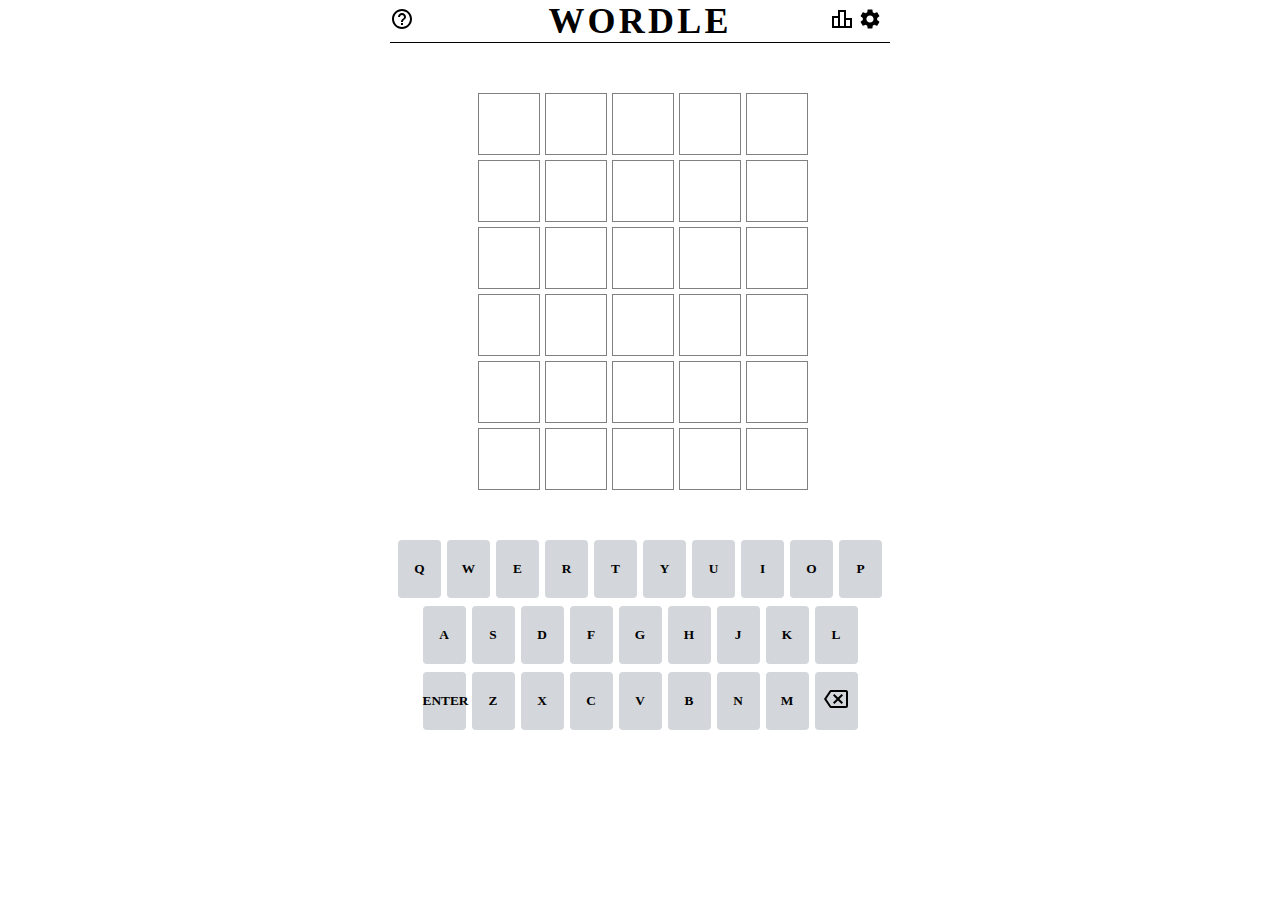
<file: index.html>
<!DOCTYPE html>
<html>
<head>
	<link rel="stylesheet" href="styles/grid.css">
	<meta charset="utf-8">
	<meta name="viewport" content="width=device-width, initial-scale=1">
	<title>Wordle</title>
	<style type="text/css">

		*{
			margin: 0;
			padding: 0;
		}
		.container{
			max-width: 500px;
			margin-left: auto;
			margin-right: auto;
		}
		
		.all{
			display: flex;
			flex-direction: column;
			justify-content: center;
			align-items: center;
			position: relative;


		}
		.flexrow{
			display: flex;
			flex-direction: row;
			justify-content: space-between;
			align-items: center;


		}

		h1{
			font-weight: 700;
            font-size: 36px;
            letter-spacing: 0.2rem;
            text-transform: uppercase;
            pointer-events: none;
		}

		.imglittle{
			width: 60px;

		}

		.imglittle a{
			text-decoration: none;
		}

		header{
			border-bottom: 1px solid black;
		}

		.quadrati{
			width: 62px;
			box-sizing: border-box;
			height: 62px;
			border: 1px solid grey;
			margin-left: 5px;
			font-size: 40px;
			display: flex;
			justify-content: center;
			align-items: center;
			font-family: Helvetica, sans-serif;
			font-weight: 700;
			text-transform: uppercase;
			

		}

		.flexrowquadrati{
			display: flex;
			flex-direction: row;
			justify-content: center;
			align-items: center;
		}

		.cheat{
			margin-top: 5px;
		}

		.letter{
			    font-family: inherit;
                font-weight: bold;
                margin: 0 3px;
                height: 58px;
                width: 43px;
                border-radius: 4px;
                background-color:#d3d6da;
                outline: none;
                box-shadow: none;
                border: none;
   
		}
		.enter{
			    font-family: inherit;
                font-weight: bold;
                margin: 0 3px;
                border: none;
                height: 58px;
                width: 65px;
                border-radius: 4px;
                background-color:#d3d6da;
		}

		.mrgnbtm{
			margin-bottom: 8px;
		}



		.quadratini{
	    	      margin: 80px 0;
		}

		.toast{
			text-align: center;
			font-size: 40px;
			color: white;
			font-weight: 700;
			position: fixed;
                        width: 500px;
                        background: black;

		}

		.hidden{
			display: none;
		}

		.green{
			background-color: green;
		}
		.yellow{
			background-color: #fde910;
		}

		.whitetxt{
			color: white;
		}

		.gray{
			background-color: gray;

		}

	
		@media(min-width: 768px){
			.quadratini{
			      margin: 50px 0;
		    }
		}

		

		






	</style>
</head>
<body>
	
	<section class="all">
		<div class="container">
			<div class=" toast hidden">
	    Non abbastanza lettere
				
    </div>
			<header class="flexrow border">

				<div class="imglittle">
					<a href="#">
					<img src="immagini/puntodidomanda.svg" />
				    </a>
				</div>

				<div>
					<h1>WORDLE</h1>
				</div>

				<div class="imglittle">
					<a href="#">
					<img src="immagini/statistic.svg" />
				    </a>


					<a href="#">
					<img src="immagini/cog.svg" />
				    </a>
				</div>


				


				
			</header>
			

			<section class="quadratini">
				<div class="flexrowquadrati cheat">
					<div class="quadrati"></div>
					<div class="quadrati"></div>
					<div class="quadrati"></div>
					<div class="quadrati"></div>
					<div class="quadrati"></div>
				</div>

				<div class="flexrowquadrati cheat">
					<div class="quadrati"></div>
					<div class="quadrati"></div>
					<div class="quadrati"></div>
					<div class="quadrati"></div>
					<div class="quadrati"></div>
				</div>

				<div class="flexrowquadrati cheat">
					<div class="quadrati"></div>
					<div class="quadrati"></div>
					<div class="quadrati"></div>
					<div class="quadrati"></div>
					<div class="quadrati"></div>
				</div>

				<div class="flexrowquadrati cheat">
					<div class="quadrati"></div>
					<div class="quadrati"></div>
					<div class="quadrati"></div>
					<div class="quadrati"></div>
					<div class="quadrati"></div>
				</div>

				<div class="flexrowquadrati cheat">
					<div class="quadrati"></div>
					<div class="quadrati"></div>
					<div class="quadrati"></div>
					<div class="quadrati"></div>
					<div class="quadrati"></div>
				</div>

				<div class="flexrowquadrati cheat">
					<div class="quadrati"></div>
					<div class="quadrati"></div>
					<div class="quadrati"></div>
					<div class="quadrati"></div>
					<div class="quadrati"></div>
				</div>
			</section>



			<section class="tastiera">
				<div class="flexrowquadrati mrgnbtm">
					<button class="letter" data-letter="Q">Q</button>
					<button class="letter" data-letter="W">W</button>
					<button class="letter" data-letter="E">E</button>
					<button class="letter" data-letter="R">R</button>
					<button class="letter" data-letter="T">T</button>
					<button class="letter" data-letter="Y">Y</button>
					<button class="letter" data-letter="U">U</button>
					<button class="letter" data-letter="I">I</button>
					<button class="letter" data-letter="O">O</button>
					<button class="letter" data-letter="P">P</button>
				</div>

				<div class="flexrowquadrati mrgnbtm">
					<button class="letter" data-letter="A">A</button>
					<button class="letter" data-letter="S">S</button>
					<button class="letter" data-letter="D">D</button>
					<button class="letter" data-letter="F">F</button>
					<button class="letter" data-letter="G">G</button>
					<button class="letter" data-letter="H">H</button>
					<button class="letter" data-letter="J">J</button>
					<button class="letter" data-letter="K">K</button>
					<button class="letter" data-letter="L">L</button>
					
				</div>

				<div class="flexrowquadrati mrgnbtm">
					<button class="letter" data-letter="ENTER">ENTER</button>
					<button class="letter" data-letter="Z">Z</button>
					<button class="letter" data-letter="X">X</button>
					<button class="letter" data-letter="C">C</button>
					<button class="letter" data-letter="V">V</button>
					<button class="letter" data-letter="B">B</button>
					<button class="letter" data-letter="N">N</button>
					<button class="letter" data-letter="M">M</button>
					<button class="letter" data-letter="ERASE"><img src="immagini/cancelletto.svg"></button>
					
				</div>
				
			</section>

			



			
		</div>

		
	</section>


	<script type="text/javascript">

		let i=0;
		let vocabulary = ["CICCI","MAURO","MINNI","CASSA","BORDO","ABITI","EXTRA","FORCA","GABBO"]
		let numberWin = getNumeroRundomInt(0,9)
		let chosenWord = vocabulary[numberWin]
		let word = [];
		let currentRowIndex = 0
		let currentRow = document.querySelectorAll('.quadratini .flexrowquadrati') [currentRowIndex];
		let muchcharact = document.querySelector(".toast")
		let tastiera = document.querySelectorAll("button.letter")
		let vittoria=false;

		



		function fillLetter(value){
			word[i]=value;
			
			
			currentRow.children[i].innerHTML = value





			i++;



		}

		function getNumeroRundomInt(min,max){
			min = Math.ceil(min)
			max = Math.floor(max)

			return Math.floor(Math.random()* (max - min) + min)
		}

		function createParola(){
			let parolautente=""
			for (let k = 0; k < word.length; k++) {
					parolautente = parolautente + word[k]
				}
			return parolautente	
		}

		function checkWord(){
			
			if (word.length === 5 ) {
				 if (createParola().toUpperCase() === chosenWord.toUpperCase()) {
				 	console.log("YUPPI")
				 	return true
				 }else {
				 	console.log("Errato")
				 	return false 
				 }
				

			}else {	
				muchcharact.classList.remove('hidden')
				setTimeout(function(){
					muchcharact.classList.add('hidden')
				}, 1200)
			   return false;   
			}
			

		}

		function eraseLetter(){
			
			if (i>0) {
				i--
				word.pop()
			    currentRow.children[i].innerHTML = ""
			}
			
			
			
			
		}

		function checkKeyCode(e){
			
			if ((e>=65 && e<=90)||(e === 8)|| (e === 13)) {
				return true
			}else {
				return false

			}

		}
		function fattorialecalc(num){
			 for (let i = num - 1; i >= 1; i--) {
                num = num * i;
            }return num;
        }

    
        function highlightLetters(){
        	let charOfWordRight


        	for(let a=0; a<word.length; a++){
        		for(let v=0; v<word.length; v++){
        			charOfWordRight = chosenWord[v]
        			
 					
        			if(word[a].toUpperCase() === charOfWordRight){
        				currentRow.children[a].classList.remove("gray")
        				currentRow.children[a].classList.add("yellow")
        			}else if(word[a].toUpperCase() != charOfWordRight){
        				currentRow.children[a].classList.remove("yellow")
        				currentRow.children[a].classList.add("gray")
        			}
        		}

        	}	        	



        	for (let k=0; k<word.length;k++){
        		charOfWordRight = chosenWord[k]
                if (word[k].toUpperCase() === charOfWordRight) {
                	currentRow.children[k].classList.remove("gray")
                	currentRow.children[k].classList.remove("yellow")

                	currentRow.children[k].classList.add("green")
                	currentRow.children[k].classList.add("whitetxt")
                	if (currentRow.children[k].classList.contains("gray")) {
                		currentRow.children[k].classList.remove("gray")
                	}



                	
                }
        		
        	}
        }

        function changerow(){
        	if (currentRowIndex<5) {
        		currentRowIndex=currentRowIndex+1
        	    currentRow = document.querySelectorAll('.quadratini .flexrowquadrati') [currentRowIndex];
        	    word= []
        	    i = 0

        	}
        	
        }

        function theend(){
        	muchcharact.classList.remove('hidden')
        	muchcharact.innerHTML =""
        	muchcharact.innerHTML ="HAI VINTO CAMPIONCINO"
        	vittoria=true;

        }
    
		
		let callbackT = function(e){
			console.log("callbackT", e.keyCode)
			//muchcharact.classList.add("hidden")
			
			checkKeyCode(e.keyCode);
			if (vittoria===false) {
				if (checkKeyCode(e.keyCode)) {
				if (e.key=== 'Enter') {
					
					if(checkWord()===true){
						highlightLetters()
						theend()
					}else if (word.length===5) {
						highlightLetters()
					    changerow()

					} 
						
					
				}else if (e.key === 'Backspace') {
					
					eraseLetter()
				}else if (i<5) {
					
					fillLetter(e.key);
				}

			}

			}

			

			
			
			


		}

		document.addEventListener('keydown', callbackT)

		for (let j = 0; j < tastiera.length; j++) {
			let b= tastiera[j]
			b.addEventListener("click",function(e){
				e.preventDefault()
				let lettera = e.currentTarget.dataset.letter
				if (lettera === 'ENTER') {
					
					if(checkWord()===true){
						highlightLetters()
						theend()
					}else if (word.length===5) {
						highlightLetters()
					    changerow()

					} 
						
					
				}else if (lettera === 'ERASE') {
					
					eraseLetter()
				}else if (i<5) {
					
					fillLetter(lettera);
				}

			









			})
		}
		



	</script>

</body>
</html>
</file>
<file: styles/grid.css>
.container{
			min-width: 500px;
			margin-left: auto;
			margin-right: auto;
		}

		.container > .row{
			display: flex;
			flex-direction: row;
			padding: 0;
			flex-wrap: wrap;
		}

		.container > .row > .col-1{
			flex-basis: 100%;
			flex-grow: 0;
			flex-shrink: 0;
		}

		.container > .row > .col-2{
			flex-basis: 50%;
			flex-grow: 0;
			flex-shrink: 0;
		}

		.container > .row > .col-3{
			flex-basis: calc(100% / 3);
			flex-grow: 1;
			flex-shrink: 0;
		}

		.container > .row > .col-4{
			flex-basis: 25%;
			flex-grow: 0;
			flex-shrink: 0;
		}

		.container > .row > .col-5{
			flex-basis: 20%;
			flex-grow: 0;
			flex-shrink: 0;
			padding: 0 10px;
		}

		.container > .row > .col-6{
			flex-basis: calc(100% / 6);
			flex-grow: 0;
			flex-shrink: 0;
		}

		.container > .row > .col-7{
			flex-basis: calc(100% / 7);
			flex-grow: 0;
			flex-shrink: 0;
		}

		.container > .row > .col-8{
			flex-basis: calc(100% / 8);
			flex-grow: 0;
			flex-shrink: 0;
		}

		.container > .row > .col-9{
			flex-basis: calc(100% / 9);
			flex-grow: 0;
			flex-shrink: 0;
		}

		.container > .row > .col-10{
			flex-basis: calc(100% / 10);
			flex-grow: 0;
			flex-shrink: 0;
		}

		.container > .row > .col-11{
			flex-basis: calc(100% / 11);
			flex-grow: 0;
			flex-shrink: 0;
		}

		.container > .row > .col-12{
			flex-basis: calc(100% / 12);
			flex-grow: 0;
			flex-shrink: 0;
		}

		.container > .row > .col-60perc{
			flex-basis: 60%;
			flex-grow: 0;
			flex-shrink: 0;
		}

		.container > .row > .col-75perc{
			flex-basis: 75%;
			flex-grow: 0;
			flex-shrink: 0;
		}
		.container > .row > .col-80perc{
			flex-basis: 80%;
			flex-grow: 0;
			flex-shrink: 0;
		}


        /*Grid, desktop*/


		@media (min-width: 1280px){

			.container{
						width: 100%;
						max-width:1007px;
						margin-left: auto;
						margin-right: auto;

					}

					.container > .row{
						display: flex;
						flex-direction: row;
						padding: 0;
						flex-wrap: wrap;
					}

			.container > .row > .col-2-d{
				flex-basis: 50%;
				flex-grow: 0;
				flex-shrink: 0
			}

			.container > .row > .col-3-d{
				flex-basis: calc(100% / 3);
				flex-grow: 0;
				flex-shrink: 0;
			}

			.container > .row > .col-4-d{
				flex-basis: 25%;
				flex-grow: 0;
				flex-shrink: 0;
			}

			.container > .row > .col-5-d{
				flex-basis: 20%;
				flex-grow: 0;
				flex-shrink: 0;
				padding: 0 10px;
			}

			.container > .row > .col-6-d{
				flex-basis: calc(100% / 6);
				flex-grow: 0;
				flex-shrink: 0;
			}

			.container > .row > .col-7-d{
				flex-basis: calc(100% / 7);
				flex-grow: 0;
				flex-shrink: 0;
			}

			.container > .row > .col-8-d{
				flex-basis: calc(100% / 8);
				flex-grow: 0;
				flex-shrink: 0;
			}

			.container > .row > .col-9-d{
				flex-basis: calc(100% / 9);
				flex-grow: 0;
				flex-shrink: 0;
			}

			.container > .row > .col-10-d{
				flex-basis: calc(100% / 10);
				flex-grow: 0;
				flex-shrink: 0;
			}

			.container > .row > .col-11-d{
				flex-basis: calc(100% / 11);
				flex-grow: 0;
				flex-shrink: 0;
			}

			.container > .row > .col-12{
				flex-basis: calc(100% / 12);
				flex-grow: 0;
				flex-shrink: 0;
			}

			.container > .row > .col-18perc-d{
				flex-basis: 18%;
				flex-grow: 0;
				flex-shrink: 0;
			}

			.container > .row > .col-55perc-d{
				flex-basis: 55%;
				flex-grow: 0;
				flex-shrink: 0;
			}

			.container > .row > .col-75perc-d{
				flex-basis: 75%;
				flex-grow: 0;
				flex-shrink: 0;
			}
			.container > .row > .col-80perc-d{
				flex-basis: 80%;
				flex-grow: 0;
				flex-shrink: 0;
			}
		}
</file>
